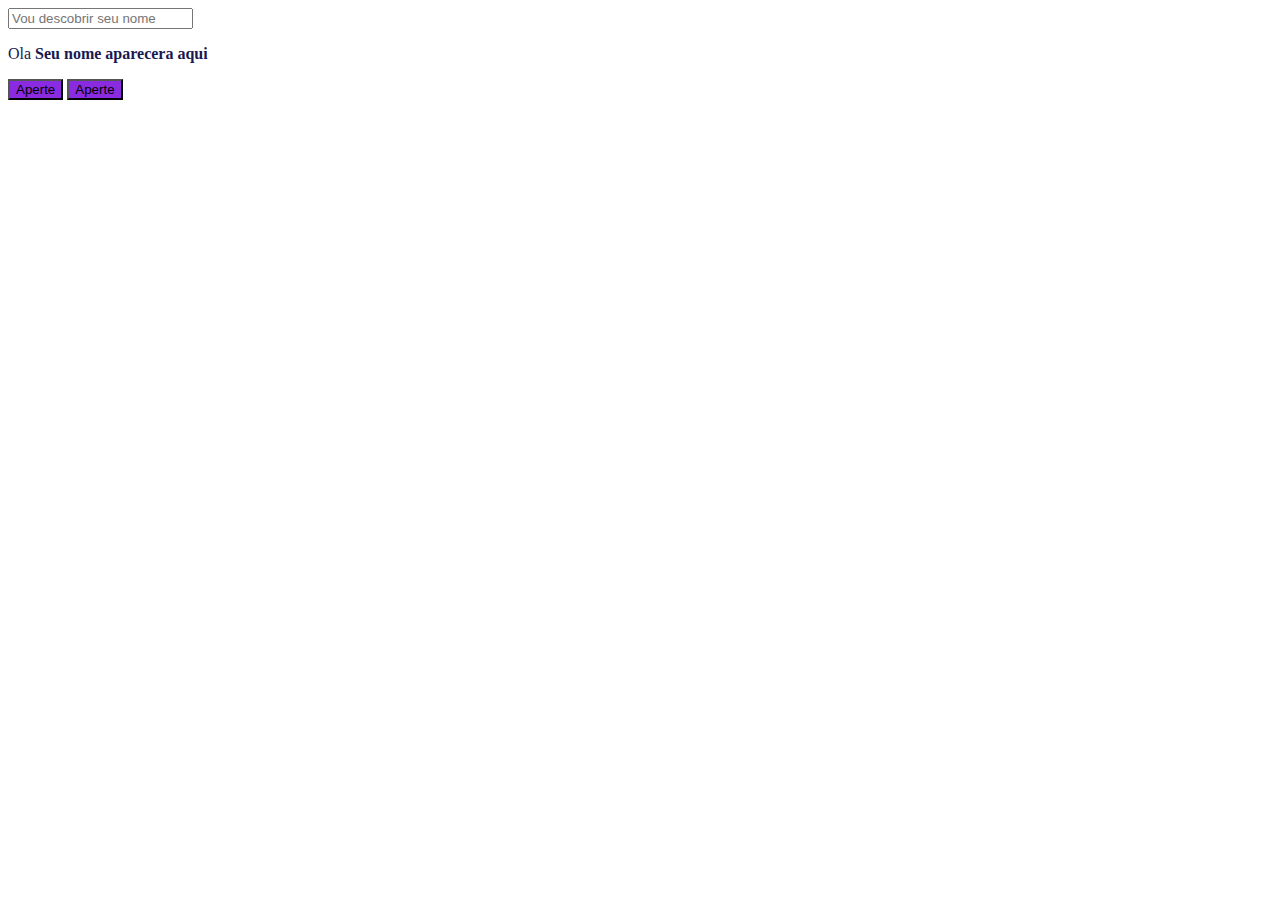
<file: index.html>
<!DOCTYPE html>
<html lang="en">
<head>
    <meta charset="UTF-8">
    <meta name="viewport" content="width=device-width, initial-scale=1.0">
    <title>Document</title>
    <link rel="stylesheet" href="./index.css">
</head>
<body>
        
   
        <!-- <p class ="textudo   ">Lorem ipsum dolor sit amet consectetur adipisicing elit. Excepturi harum ea asperiores, consequatur odit veritatis eius iusto dicta ipsa recusandae ad veniam, eum amet, at est corporis sapiente saepe sint?</p>
        <p class ="textudo   ">Lorem ipsum dolor sit amet consectetur adipisicing elit. Excepturi harum ea asperiores, consequatur odit veritatis eius iusto dicta ipsa recusandae ad veniam, eum amet, at est corporis sapiente saepe sint?</p>
        <p class ="textudo  btn1 ">Lorem ipsum dolor sit amet consectetur adipisicing elit. Excepturi harum ea asperiores, consequatur odit veritatis eius iusto dicta ipsa recusandae ad veniam, eum amet, at est corporis sapiente saepe sint?</p>
        < //duas classes juntas -->

        <!-- <button class="b1">HELP</button>
        <button class="b2">OLA</button> --> 

    <input id="motor" placeholder="Vou descobrir seu nome">


    

<p class = "P1">Ola <b>Seu nome aparecera aqui</b></p>



<!-- 
Eventos do botao -->
<button onclick="clickeiNoBotazudo()" class ="cebolaFrita">Aperte</button>
<button onemptied="clickeiNoBotazudo()" class ="cebolaFrita">Aperte</button>



</body>


<script src="./index.js"></script>
</html>
</file>
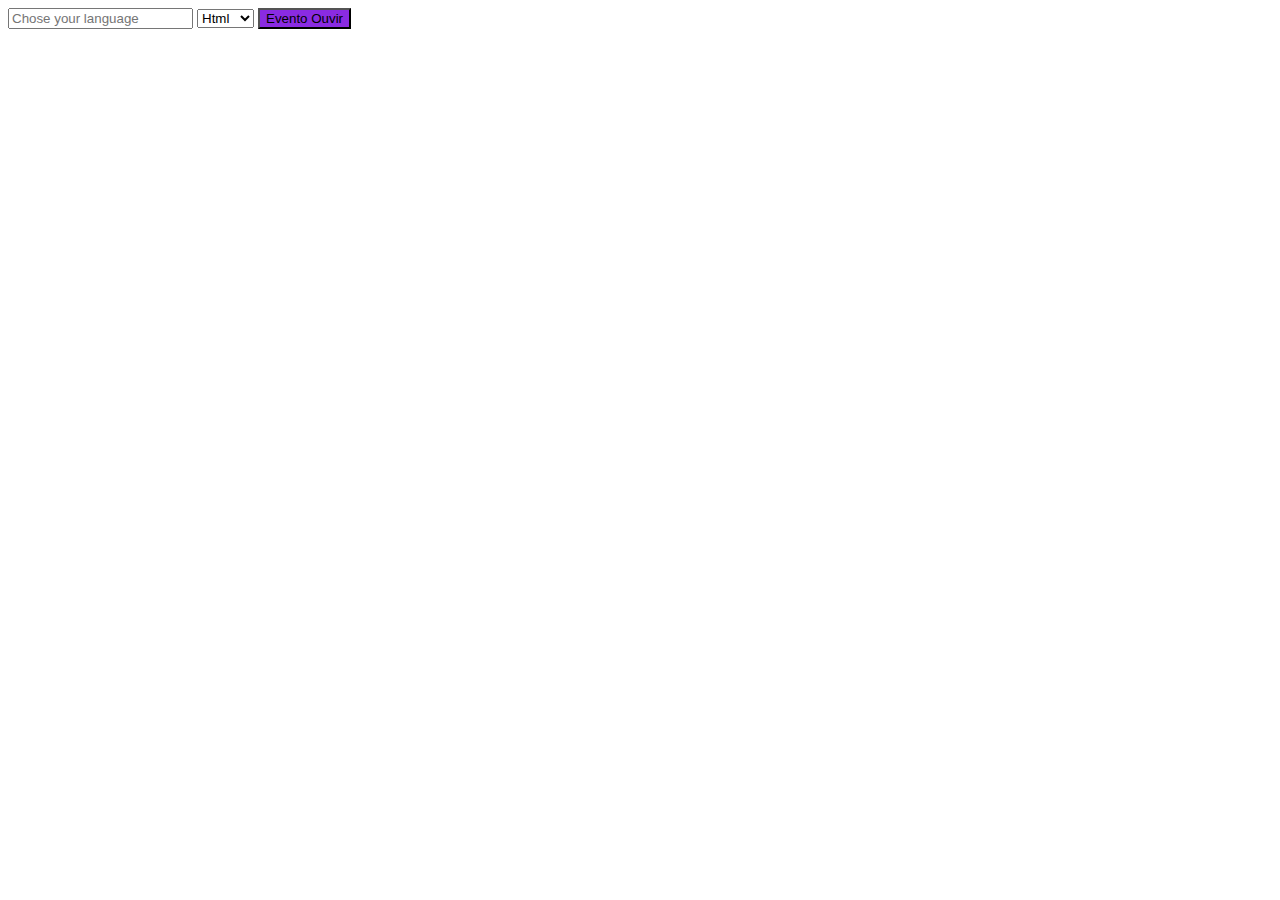
<file: AdvListnerHtml.html>
<!DOCTYPE html>
<html lang="en">
<head>
    <meta charset="UTF-8">
    <meta name="viewport" content="width=device-width, initial-scale=1.0">
    <title>Document</title>
    <link rel="stylesheet" href="./index.css">
</head>
<body>
    
    <input class = "In1" placeholder="Chose your language">

<select>
    <option>Html</option>
    <option>css</option>
    <option>React</option>
    <option>Node</option>

</select>

<button class="BTNadvList">Evento Ouvir</button>
</body>

<script src="./index1.js"></script>
</html>
</file>
<file: index.css>
h1{
    background-color: blue;
}

button{
        background-color: blueviolet;
}

p{
    color: rgb(25, 25, 80);
}
</file>
